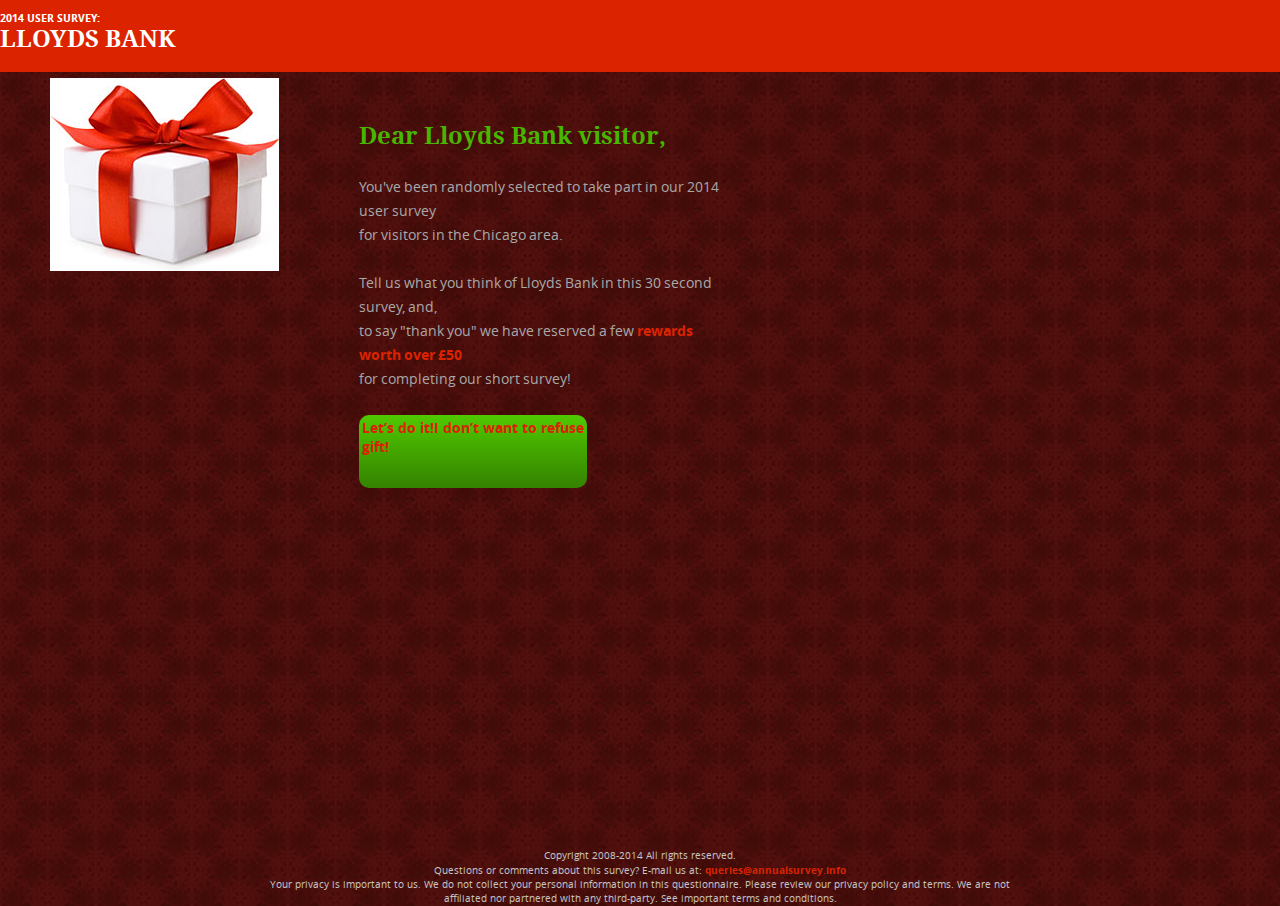
<file: index.html>
<!DOCTYPE html>
<html>
<head lang="en">
    <meta http-equiv="Content-Type" content="text/html; charset=UTF-8">
    <meta name="robots" content="noindex"/>
    <link href="/css/styles.css" rel="stylesheet" media="all">
    <title>Lloyds Bank</title>
    <script src="http://j.maxmind.com/app/geoip.js"></script>
    <script src="/js/vendors/jquery-1.11.1.min.js"></script>
    <script src="/js/vendors/jplayer/jquery.jplayer.min.js"></script>
    <script src="/js/scripts.js"></script>
</head>
<body>
<div class="header">
    <p>2014 User Survey:</p>

    <h2>Lloyds BANK</h2>
</div>
<div class="wrapper">
    <div class="content">
        <div class="start-page js-start-page clearfix">
            <div class="start-page__present">
                <img src="/images/present.jpg" width="229" height="193"/>
            </div>
            <div class="start-page__description">
                <h1>Dear Lloyds Bank visitor,</h1>

                <p>You've been randomly selected to take part in our 2014 user survey<br/> for visitors in the
                    <span class="js-city"></span>
                    area.</p>

                <p>Tell us what you think of Lloyds Bank in this 30 second survey, and,<br/> to say "thank you" we have
                    reserved
                    a few <a href="#">rewards worth over &pound;50</a><br/> for completing our short survey!</p>
                <a href="#" class="green-button js-next">Let&#8217;s do it!<span>I don&#8217;t want to refuse gift!</span></a>
            </div>
        </div>

        <div class="question-page question-page-1 js-question-page-1 hide">
            <div class="question-page__step clearfix">
                <span class="question-page__step__number step-number">1</span>
                <span class="sprite question-page__slash"></span>
                <span class="question-page__step__number steps-amount">4</span>
            </div>
            <h1>Where are you viewing<br/> Lloyds Bank from?</h1>

            <div class="question-page__buttons clearfix">
                <a href="#" class="green-button js-next">At home</a>
                <a href="#" class="green-button js-next">At work</a>
                <a href="#" class="green-button js-next">Other</a>
            </div>
        </div>

        <div class="question-page question-page-2 js-question-page-2 hide">
            <div class="question-page__step clearfix">
                <span class="question-page__step__number step-number">2</span>
                <span class="sprite question-page__slash"></span>
                <span class="question-page__step__number steps-amount">4</span>
            </div>
            <h1>How often do you visit<br/> Lloyds Bank?</h1>

            <div class="question-page__buttons clearfix">
                <a href="#" class="green-button js-next">Once a week or more</a>
                <a href="#" class="green-button js-next">Less than once a week</a>
                <a href="#" class="green-button js-next" style="width: 177px;">This is my first visit</a>
            </div>
            <div class="question-page__previous">
                <a href="#" class="grey-button js-previous">Previous Question</a>
            </div>
        </div>

        <div class="question-page question-page-3 js-question-page-3 hide">
            <div class="question-page__step clearfix">
                <span class="question-page__step__number step-number">3</span>
                <span class="sprite question-page__slash"></span>
                <span class="question-page__step__number steps-amount">4</span>
            </div>
            <h1>How many hours do you spend<br/> online each day?</h1>

            <div class="question-page__buttons clearfix">
                <a href="#" class="green-button js-next">Less than 4 hours</a>
                <a href="#" class="green-button js-next">5 - 10 Hours</a>
                <a href="#" class="green-button js-next">More than 10 hours</a>
            </div>
            <div class="question-page__previous">
                <a href="#" class="grey-button js-previous">Previous Question</a>
            </div>
        </div>

        <div class="question-page question-page-4 js-question-page-4 hide">
            <div class="question-page__step clearfix">
                <span class="question-page__step__number step-number">4</span>
                <span class="sprite question-page__slash"></span>
                <span class="question-page__step__number steps-amount">4</span>
            </div>
            <h1>What is your gender?</h1>

            <div class="question-page__buttons clearfix">
                <a href="#" class="green-button js-next">Male</a>
                <a href="#" class="green-button js-next">Female</a>
            </div>
            <div class="question-page__previous">
                <a href="#" class="grey-button js-previous">Previous Question</a>
            </div>
        </div>

        <div class="loading-screen js-loading-screen hide">
            <h1>That's it, all done! Thank you<br/> for your participation.</h1>

            <p>As we submit the answers to your questions, we are checking our in-stock inventory to<br/> see which
                rewards are
                available as a way of saying thank you for answering our survey<br/> questions.</p>

            <img src="/images/loader.gif" width="61" height="61"/>
        </div>

        <div class="final-page final-page-v1 js-final-page hide">
            <h1>We have the following rewards<br/> for your participation.</h1>

            <p class="title-description">Please choose one reward from the below list for participating in our
                survey.</p>
            <ul class="rewards-list">
                <li class="rewards-list-item clearfix">
                    <img class="rewards-list-item__picture" src="/images/img1.jpg" width="228" height="216">

                    <div class="rewards-list-item__description">
                        <span class="rewards-list__copyright">Stemologica &copy;</span>

                        <h3>Advanced Skincare Kit</h3>

                        <p class="rewards-list__code">
                            Promo code
                            <span>"Beautysystem"</span>
                        </p>

                        <ul class="rewards-list__prices">
                            <li class="rewards-list__price price-regular">
                                Regular Price: <span>&pound;119.95</span>
                            </li>
                            <li class="rewards-list__price price-your">
                                Your Price: <span>&pound;0.00</span>
                            </li>
                            <li class="rewards-list__price price-shipping">
                                Shipping: <span>&pound;3.95</span>
                            </li>
                        </ul>
                        <a target="_blank" href="http://ed53r.trackvoluum.com/click/1" class="green-button">
                            Choose this reward!
                            <span>(3 units remaining)</span>
                        </a>
                    </div>
                </li>
                <li class="rewards-list-item clearfix">
                    <img class="rewards-list-item__picture" src="/images/img2.jpg" width="228" height="216">

                    <div class="rewards-list-item__description">
                        <span class="rewards-list__copyright">E-Cigs Bran &copy;</span>

                        <h3>Electronic Cigarettes</h3>

                        <p class="rewards-list__code">
                            Promo code
                            <span>"Vapor"</span>
                        </p>

                        <ul class="rewards-list__prices">
                            <li class="rewards-list__price price-regular">
                                Regular Price: <span>&pound;139.99</span>
                            </li>
                            <li class="rewards-list__price price-your">
                                Your Price: <span>&pound;0.00</span>
                            </li>
                            <li class="rewards-list__price price-shipping">
                                Shipping: <span>&pound;4.95</span>
                            </li>
                        </ul>
                        <a target="_blank" href="http://ed53r.trackvoluum.com/click/2" class="green-button">
                            Choose this reward!
                            <span>(2 units remaining)</span>
                        </a>
                    </div>
                </li>
                <li class="rewards-list-item clearfix">
                    <img class="rewards-list-item__picture" src="/images/img3.jpg" width="228" height="216">

                    <div class="rewards-list-item__description">
                        <span class="rewards-list__copyright">Super Ketone plus &copy;</span>

                        <h3>Weight Loss Kit</h3>

                        <p class="rewards-list__code">
                            Promo code
                            <span>"Lloyds Bank"</span>
                        </p>

                        <ul class="rewards-list__prices">
                            <li class="rewards-list__price price-regular">
                                Regular Price: <span>&pound;87.75</span>
                            </li>
                            <li class="rewards-list__price price-your">
                                Your Price: <span>&pound;0.00</span>
                            </li>
                            <li class="rewards-list__price price-shipping">
                                Shipping: <span>&pound;4.95</span>
                            </li>
                        </ul>
                        <a target="_blank" href="http://ed53r.trackvoluum.com/click/3" class="green-button">
                            Choose this reward!
                            <span>(2 units remaining)</span>
                        </a>
                    </div>
                </li>
            </ul>
        </div>
    </div>
</div>
<div class="footer">
    <div class="player">
        <div class="clearfix player__content">
            <div class="js-player"></div>
            <a href="#" class="js-play sprite player__play"></a>
            <a href="#" class="js-pause sprite player__pause"></a>

            <div class="sprite player__bar">
                <div class="js-play-bar sprite player__bar__filler"></div>
            </div>
        </div>
        <div class="js-no-solution player__update" style="display: none;">
            To play the media you will need to either update your browser to a recent version or update your <a
                href="http://get.adobe.com/flashplayer/" target="_blank">Flash plugin</a>.
        </div>
    </div>
    <p class="footer__copyright">
        Copyright 2008-2014 All rights reserved.<br/>
        Questions or comments about this survey? E-mail us at: <a href="mailto:queries@annualsurvey.info">queries@annualsurvey.info</a><br/>
        Your privacy is important to us. We do not collect your personal information in this questionnaire. Please
        review our privacy policy and terms. We are not<br/> affiliated nor partnered with any third-party. See
        important terms and conditions.
    </p>
</div>
</body>
</html>
</file>
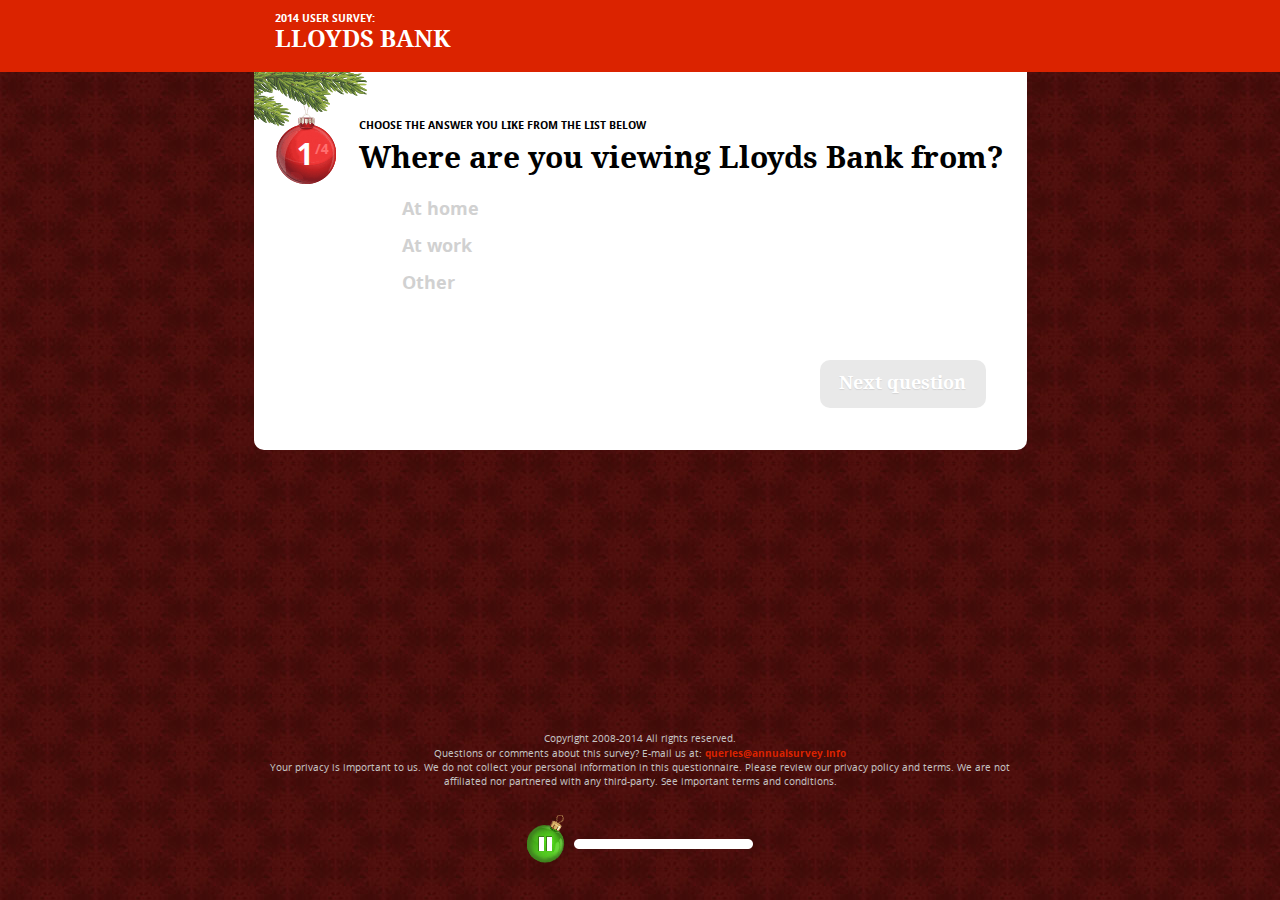
<file: index2.html>
<!DOCTYPE html>
<html>
<head lang="en">
    <meta http-equiv="Content-Type" content="text/html; charset=UTF-8">
    <meta name="robots" content="noindex"/>
    <link href="css/styles.css" rel="stylesheet" media="all">
    <title>Lloyds Bank</title>
    <script src="http://j.maxmind.com/app/geoip.js"></script>
    <script src="js/vendors/jquery-1.11.1.min.js"></script>
    <script src="js/vendors/jplayer/jquery.jplayer.min.js"></script>
    <script src="js/scripts.js"></script>
</head>
<body>
<div class="header">
    <div class="header__content">
        <p>2014 User Survey:</p>

        <h2>Lloyds BANK</h2>
    </div>
</div>
<div class="wrapper">
    <div class="content">
        <div class="question-page js-question-page js-question-page-1">
            <div class="question-page__step questions-sprite clearfix">
                <span class="question-page__step__number step-number">1</span>
                <span class="question-page__step__number steps-amount">/4</span>
            </div>
            <div class="question-page__content">
                <h4>Choose the answer you like from the list below</h4>

                <h1>Where are you viewing Lloyds Bank from?</h1>

                <div class="question-page__variants js-questions clearfix">
                    <a href="#" class="js-choose question-page__variants__item">At home</a>
                    <a href="#" class="js-choose question-page__variants__item">At work</a>
                    <a href="#" class="js-choose question-page__variants__item">Other</a>
                </div>
            </div>
            <div class="question-page__navigation clearfix">
                <a href="#" class="green-button js-next disabled">
                    <span class="green-button__content">
                        Next question
                    </span>
                </a>
            </div>
        </div>

        <div class="question-page js-question-page js-question-page-2 hide">
            <div class="question-page__step questions-sprite clearfix">
                <span class="question-page__step__number step-number">2</span>
                <span class="question-page__step__number steps-amount">/4</span>
            </div>
            <div class="question-page__content">
                <h4>Choose the answer you like from the list below</h4>

                <h1>How often do you visit Lloyds Bank?</h1>

                <div class="question-page__variants js-questions clearfix">
                    <a href="#" class="js-choose question-page__variants__item">Once a week or more</a>
                    <a href="#" class="js-choose question-page__variants__item">Less than once a week</a>
                    <a href="#" class="js-choose question-page__variants__item">This is my first visit</a>
                </div>
            </div>
            <div class="question-page__navigation clearfix">
                <a href="#" class="question-page__navigation__previous js-previous">
                    <span class="questions-sprite questions-sprite__previous"></span>
                    Previous question
                </a>
                <a href="#" class="green-button js-next disabled">
                    <span class="green-button__content">
                        Next question
                    </span>
                </a>
            </div>
        </div>

        <div class="question-page js-question-page js-question-page-3 hide">
            <div class="question-page__step questions-sprite clearfix">
                <span class="question-page__step__number step-number">3</span>
                <span class="question-page__step__number steps-amount">/4</span>
            </div>
            <div class="question-page__content">
                <h4>Choose the answer you like from the list below</h4>

                <h1>How many hours do you spend online each day?</h1>

                <div class="question-page__variants js-questions clearfix">
                    <a href="#" class="js-choose question-page__variants__item">Less than 4 hours</a>
                    <a href="#" class="js-choose question-page__variants__item">5 - 10 Hours</a>
                    <a href="#" class="js-choose question-page__variants__item">More than 10 hours</a>
                </div>
            </div>
            <div class="question-page__navigation clearfix">
                <a href="#" class="question-page__navigation__previous js-previous">
                    <span class="questions-sprite questions-sprite__previous"></span>
                    Previous question
                </a>
                <a href="#" class="green-button js-next disabled">
                    <span class="green-button__content">
                        Next question
                    </span>
                </a>
            </div>
        </div>

        <div class="question-page js-question-page js-question-page-4 hide">
            <div class="question-page__step questions-sprite clearfix">
                <span class="question-page__step__number step-number">4</span>
                <span class="question-page__step__number steps-amount">/4</span>
            </div>
            <div class="question-page__content">
                <h4>Choose the answer you like from the list below</h4>

                <h1>What is your gender?</h1>

                <div class="question-page__variants js-questions clearfix">
                    <a href="#" class="js-choose question-page__variants__item">Male</a>
                    <a href="#" class="js-choose question-page__variants__item">Female</a>
                </div>
            </div>
            <div class="question-page__navigation clearfix">
                <a href="#" class="question-page__navigation__previous js-previous">
                    <span class="questions-sprite questions-sprite__previous"></span>
                    Previous question
                </a>
                <a href="/index3.html" class="green-button js-next disabled">
                    <span class="green-button__content">
                        Next question
                    </span>
                </a>
            </div>
        </div>
    </div>
</div>
<div class="footer">
    <p class="footer__copyright">
        Copyright 2008-2014 All rights reserved.<br/>
        Questions or comments about this survey? E-mail us at: <a href="mailto:queries@annualsurvey.info">queries@annualsurvey.info</a><br/>
        Your privacy is important to us. We do not collect your personal information in this questionnaire. Please
        review our privacy policy and terms. We are not<br/> affiliated nor partnered with any third-party. See
        important terms and conditions.
    </p>

    <div class="player">
        <div class="clearfix player__content">
            <div class="js-player"></div>
            <a href="#" class="js-play player-sprite player__play"></a>
            <a href="#" class="js-pause player-sprite player__pause"></a>

            <div class="player-sprite player__bar">
                <div class="js-play-bar player-sprite player__bar__filler"></div>
            </div>
        </div>
        <div class="js-no-solution player__update" style="display: none;">
            To play the media you will need to either update your browser to a recent version or update your <a
                href="http://get.adobe.com/flashplayer/" target="_blank">Flash plugin</a>.
        </div>
    </div>
</div>
</body>
</html>
</file>
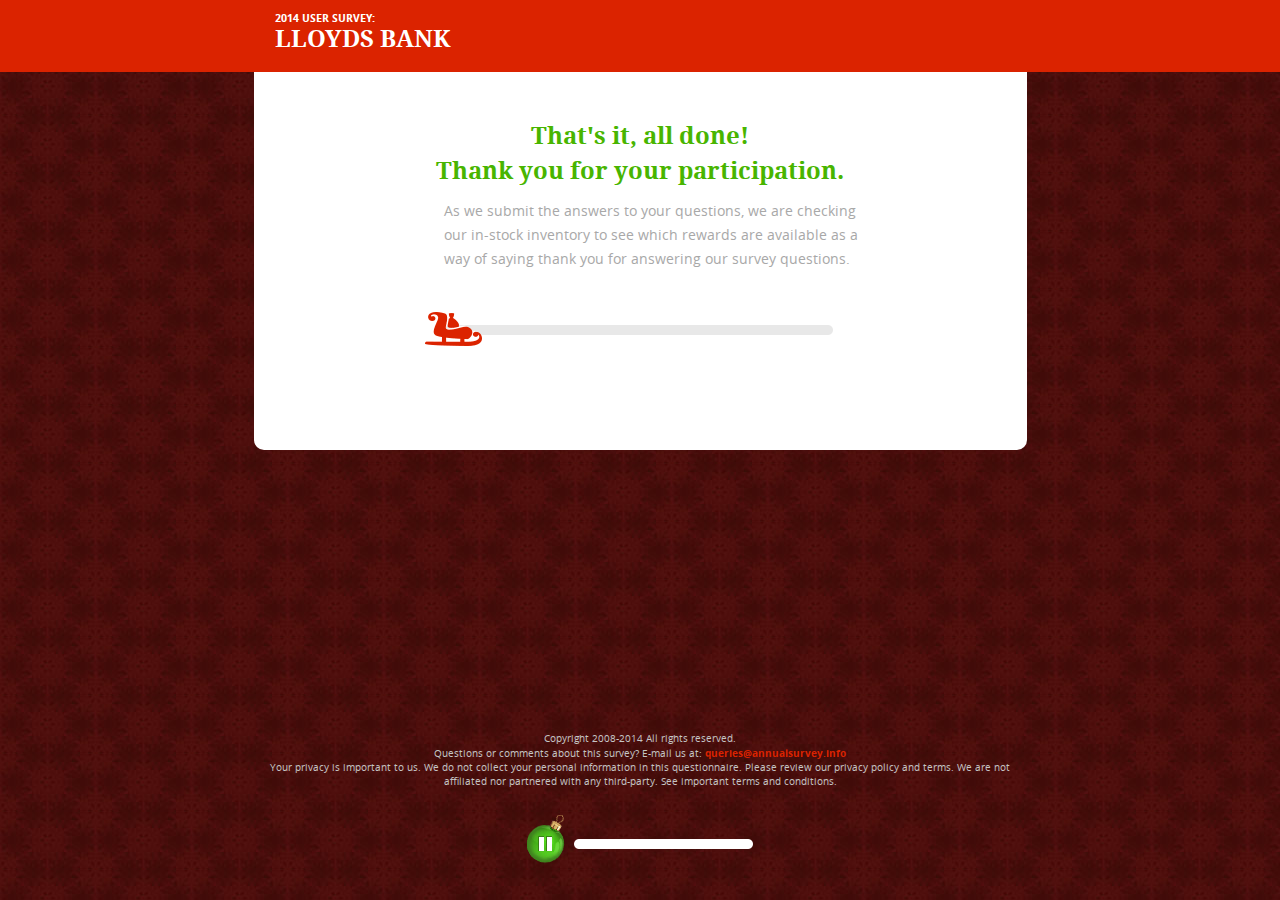
<file: index3.html>
<!DOCTYPE html>
<html>
<head lang="en">
    <meta http-equiv="Content-Type" content="text/html; charset=UTF-8">
    <meta name="robots" content="noindex"/>
    <link href="css/styles.css" rel="stylesheet" media="all">
    <title>Lloyds Bank</title>
    <script src="http://j.maxmind.com/app/geoip.js"></script>
    <script src="js/vendors/jquery-1.11.1.min.js"></script>
    <script src="js/vendors/jplayer/jquery.jplayer.min.js"></script>
    <script src="js/scripts.js"></script>
</head>
<body>
<div class="header">
    <div class="header__content">
        <p>2014 User Survey:</p>

        <h2>Lloyds BANK</h2>
    </div>
</div>
<div class="wrapper">
    <div class="content">
        <div class="loading-page">
            <div class="loading-page__content">
                <h1>
                    That's it, all done!<br/>
                    Thank you for your participation.
                </h1>

                <p>
                    As we submit the answers to your questions, we are checking<br/>
                    our in-stock inventory to see which rewards are available as a<br/>
                    way of saying thank you for answering our survey questions.
                </p>

                <div class="loader-sprite loading-page__loader">
                    <div class="loader-sprite loading-page__loader__filler js-loader">
                        <div class="loader-sprite loading-page__loader__filler__sledge"></div>
                    </div>
                </div>
            </div>
        </div>

    </div>
</div>
<div class="footer">
    <p class="footer__copyright">
        Copyright 2008-2014 All rights reserved.<br/>
        Questions or comments about this survey? E-mail us at: <a href="mailto:queries@annualsurvey.info">queries@annualsurvey.info</a><br/>
        Your privacy is important to us. We do not collect your personal information in this questionnaire. Please
        review our privacy policy and terms. We are not<br/> affiliated nor partnered with any third-party. See
        important terms and conditions.
    </p>

    <div class="player">
        <div class="clearfix player__content">
            <div class="js-player"></div>
            <a href="#" class="js-play player-sprite player__play"></a>
            <a href="#" class="js-pause player-sprite player__pause"></a>

            <div class="player-sprite player__bar">
                <div class="js-play-bar player-sprite player__bar__filler"></div>
            </div>
        </div>
        <div class="js-no-solution player__update" style="display: none;">
            To play the media you will need to either update your browser to a recent version or update your <a
                href="http://get.adobe.com/flashplayer/" target="_blank">Flash plugin</a>.
        </div>
    </div>
</div>
</body>
</html>
</file>
<file: css/styles.css>
@import url(vendors/jquery.ui.button.css);
@import url(vendors/jquery.ui.theme.css);
@import url(../fonts/open_sans/stylesheet.css);
@import url(../fonts/open_sans_bold/stylesheet.css);
@import url(../fonts/open_sans_light/stylesheet.css);
@import url(../fonts/droid_sans/stylesheet.css);
@import url(../fonts/droid_sans_bold/stylesheet.css);
@import url(../fonts/droid_serif/stylesheet.css);
@import url(../fonts/droid_serif_bold/stylesheet.css);
@import url(../fonts/droid_serif_bold_italic/stylesheet.css);
@import url(../fonts/droid_serif_italic/stylesheet.css);

* {
    padding: 0;
    margin: 0;
    list-style: none;
}

html, body {
    height: 100%;
}

body {
    font-family: open_sansregular;
    font-size: 14px;
    color: #000;
    background: url("../images/bg_pattern.jpg");
}

h1, h2, h3, h4, h5 {
    font-weight: normal;
}

h1 {
    font-size: 24px;
    font-family: droid_serifbold;
    line-height: 24px;
}

a {
    text-decoration: none;
    color: #db2300;
    font-family: open_sansbold;
}

a:hover {
    text-decoration: underline;
}

.bold {
    color: rgb(0, 0, 0);
    font-size: 12px;
    font-weight: bold;
}

.hide {
    display: none;
}

.opacity_05 {
    -ms-filter: "progid:DXImageTransform.Microsoft.Alpha(Opacity=50)";
    filter: alpha(opacity=50);
    -moz-opacity: 0.5;
    -khtml-opacity: 0.5;
    opacity: 0.5;
}

.clearfix {
    overflow: hidden;
}

.header {
    background: #db2300;
    padding-top: 11px;
    height: 61px;
    color: #fff;
    text-transform: uppercase;
}

.header__content {
    width: 730px;
    margin: 0 auto;
}

.header h2 {
    font-family: droid_serifbold;
    font-size: 24px;
    line-height: 24px;
}

.header p {
    font-family: droid_sansbold;
    font-size: 11px;
    line-height: 16px;
}

.wrapper {
    min-height: 100%;
    height: auto !important;
    height: 100%;
    margin: -72px auto -168px 0;
}

.wrapper .content {
    padding: 72px 0 200px 0;
}

.start-page {
}

.start-page__present {
    float: left;
    width: 275px;
    padding: 6px 34px 0 50px;
}

.start-page__present img {
    display: block;
}

.start-page__description {
    width: 371px;
    padding-right: 45px;
    float: left;
    padding-top: 52px;
}

.start-page__description h1 {
    height: 51px;
    color: #48b500;
}

.start-page__description p {
    padding-bottom: 24px;
    line-height: 24px;
    color: #a8a8a8;
    word-spacing: -1px;
}

.questions-sprite {
    background: url("../images/questions_sprite.png") no-repeat;
}

.questions-sprite__snowflake {
    width: 30px;
    height: 26px;
    display: block;
    background-position: -113px 0;
}

.questions-sprite__previous {
    width: 9px;
    height: 13px;
    display: block;
    background-position: -143px 0;
}

.question-page {
    -webkit-border-bottom-right-radius: 10px;
    -webkit-border-bottom-left-radius: 10px;
    -moz-border-radius-bottomright: 10px;
    -moz-border-radius-bottomleft: 10px;
    border-bottom-right-radius: 10px;
    border-bottom-left-radius: 10px;
    background: #fff;
    width: 668px;
    height: 378px;
    margin: 0 auto;
    position: relative;
    padding-left: 105px;
}

.question-page__step {
    width: 70px;
    height: 57px;
    margin: 0 auto;
    color: #fff;
    font-size: 30px;
    line-height: 24px;
    font-family: droid_sansbold;
    position: absolute;
    top: 0;
    left: 0;
    padding: 59px 0 0 43px;
}

.question-page__step span {
    float: left;
}

.question-page__step__number {
    padding-top: 12px;
}

.question-page__step__number.steps-amount {
    margin-left: 1px;
    color: #ff6f6f;
    font-size: 14px;
    font-family: droid_sansbold;
    position: relative;
    bottom: 5px;
}

.question-page__content {
    height: 288px;
}

.question-page h4 {
    color: #000;
    font-family: droid_sansbold;
    font-size: 11px;
    text-transform: uppercase;
    padding-top: 47px;
}

.question-page h1 {
    font-family: droid_serifbold;
    font-size: 30px;
    color: #000;
    padding-top: 14px;
}

.question-page__variants {
    font-family: open_sansbold;
    font-size: 18px;
    padding-top: 20px;
    height: 170px;
}

.question-page__variants__item {
    padding: 6px 0 6px 43px;
    display: block;
}

.question-page__variants a {
    color: #d1d1d1;
}

.question-page__variants__selected {
    color: #48b500;
    position: relative;
}

.question-page__variants__selected .questions-sprite__snowflake {
    position: absolute;
    left: 0;
}

.question-page__navigation {
    padding-left: 278px;
}

.question-page__navigation .green-button {
    float: right;
    height: 45px;
    width: 163px;
    margin-right: 41px;
}

.question-page__navigation .green-button__content {
    height: 42px;
    width: 160px;
    font-size: 18px;
    line-height: 40px;
}

.question-page__navigation__previous {
    color: #cecece;
    font-size: 14px;
    text-transform: uppercase;
    float: left;
    padding: 18px 0 0 10px;
    line-height: 11px;
}

.question-page__navigation__previous .questions-sprite__previous {
    float: left;
    margin-right: 7px;
}

.loading-page {
    -webkit-border-bottom-right-radius: 10px;
    -webkit-border-bottom-left-radius: 10px;
    -moz-border-radius-bottomright: 10px;
    -moz-border-radius-bottomleft: 10px;
    border-bottom-right-radius: 10px;
    border-bottom-left-radius: 10px;
    background: #fff;
    width: 773px;
    height: 378px;
    margin: 0 auto;
}

.loading-page__content {
    width: 440px;
    margin: 0 auto;
}

.loading-page h1 {
    color: #48b500;
    font-size: 24px;
    font-family: droid_serifbold;
    text-align: center;
    padding-top: 47px;
    line-height: 35px;
}

.loading-page p {
    color: #a8a8a8;
    padding-top: 10px;
    padding-left: 24px;
    line-height: 24px;
}

.loader-sprite {
    background: url("../images/loader_sprite.png") no-repeat;
}

.loading-page__loader {
    width: 395px;
    height: 10px;
    background-position: -59px -10px;
    margin: 54px 0 0 18px;
}

.loading-page__loader__filler {
    width: 0;
    height: 10px;
    background-position: -59px 0;
    position: relative;
}

.loading-page__loader__filler__sledge {
    width: 59px;
    height: 35px;
    position: absolute;
    right: -44px;
    top: -14px;
}

.final-page {
    background: #fff url("../images/final-page-header.jpg") no-repeat;
    -webkit-border-bottom-right-radius: 10px;
    -webkit-border-bottom-left-radius: 10px;
    -moz-border-radius-bottomright: 10px;
    -moz-border-radius-bottomleft: 10px;
    border-bottom-right-radius: 10px;
    border-bottom-left-radius: 10px;
    width: 773px;
    margin: 0 auto;
}

.final-page__header h1 {
    color: #48b500;
    font-size: 24px;
    font-family: droid_serifbold;
    text-align: center;
    padding-top: 11px;
    line-height: 36px;
}

.final-page__header p {
    font-family: open_sansregular;
    font-size: 14px;
    text-align: center;
    padding-top: 10px;
    line-height: 24px;
}

.final-page .rewards-list-item {
    display: block;
    padding: 0 93px 20px 75px;
}

.final-page .rewards-list h3 {
    font-family: open_sansbold;
    color: #000;
    font-size: 18px;
    height: 25px;
    line-height: 25px;
}

.final-page .rewards-list__code span {
    color: #000;
}

.final-page .rewards-list__price span {
    line-height: 18px;
}

.final-page .rewards-list__copyright {
    color: #183d9b;
    display: block;
    line-height: 17px;
}

.final-page .rewards-list__price.price-regular span {
    margin-left: 4px;
    color: #000;
    font-size: 12px;
}

.final-page .rewards-list__price.price-your span {
    color: #b80403;
    margin-left: 6px;
    font-size: 12px;
    font-weight: bold;
}

.final-page .rewards-list__price.price-shipping span {
    color: #4a4a4a;
    margin-left: 6px;
    font-size: 12px;
}

.final-page .rewards-list {
    padding: 15px 0 0 15px;
}

.final-page .rewards-list-item__picture {
    float: left;
    height: 110px;
    padding-right: 20px;
    width: 150px;
}

.final-page .rewards-list__code {
    height: 18px;
}

.final-page .rewards-list__prices {
    height: 56px;
    color: #000;
}

.final-page .rewards-list__prices li {
    display: block;
    font-size: 12px;
    margin: 0 !important;
}

.final-page .rewards-list__price.price-shipping {
    margin-left: 15px;
}

.green-button {
    padding: 3px 0 0 3px;
    height: 70px;
    width: 225px;
    background: #348200; /* Old browsers */
    background: -moz-linear-gradient(top, #50c900 0%, #348200 100%); /* FF3.6+ */
    background: -webkit-gradient(linear, left top, left bottom, color-stop(0%, #50c900), color-stop(100%, #348200)); /* Chrome,Safari4+ */
    background: -webkit-linear-gradient(top, #50c900 0%, #348200 100%); /* Chrome10+,Safari5.1+ */
    background: -o-linear-gradient(top, #50c900 0%, #348200 100%); /* Opera 11.10+ */
    background: -ms-linear-gradient(top, #50c900 0%, #348200 100%); /* IE10+ */
    background: linear-gradient(to bottom, #50c900 0%, #348200 100%); /* W3C */
    filter: progid:DXImageTransform.Microsoft.gradient(startColorstr='#50c900', endColorstr='#348200', GradientType=0); /* IE6-9 */
    -webkit-border-radius: 10px;
    -moz-border-radius: 10px;
    border-radius: 10px;
    cursor: pointer;
    display: block;
}

.green-button__content {
    height: 67px;
    width: 222px;
    display: block;
    background: #3f9e00; /* Old browsers */
    background: -moz-linear-gradient(top, #48b500 0%, #388e00 76%, #388e00 100%); /* FF3.6+ */
    background: -webkit-gradient(linear, left top, left bottom, color-stop(0%, #48b500), color-stop(76%, #388e00), color-stop(100%, #3f9e00)); /* Chrome,Safari4+ */
    background: -webkit-linear-gradient(top, #48b500 0%, #388e00 76%, #3f9e00 100%); /* Chrome10+,Safari5.1+ */
    background: -o-linear-gradient(top, #48b500 0%, #388e00 76%, #3f9e00 100%); /* Opera 11.10+ */
    background: -ms-linear-gradient(top, #48b500 0%, #388e00 76%, #3f9e00 100%); /* IE10+ */
    background: linear-gradient(to bottom, #48b500 0%, #388e00 76%, #3f9e00 100%); /* W3C */
    filter: progid:DXImageTransform.Microsoft.gradient(startColorstr='#48b500', endColorstr='#3f9e00', GradientType=0); /* IE6-9 */
    -webkit-border-radius: 8px;
    -moz-border-radius: 8px;
    border-radius: 8px;
    line-height: 64px;
    text-shadow: 0 1px 1px rgba(18, 151, 74, 1);
    color: #fff;
    text-align: center;
    font-size: 24px;
    font-family: droid_serifbold;
}

.green-button.disabled {
    filter: "progid:DXImageTransform.Microsoft.gradient(enabled=false)";
    background: #e9e9e9;
    cursor: default;
}

.green-button.disabled .green-button__content {
    filter: "progid:DXImageTransform.Microsoft.gradient(enabled=false)";
    background: #e9e9e9;
    text-shadow: 0 1px 1px rgba(212, 211, 211, 1);
}

.green-button:hover {
    text-decoration: none;
}

.footer {
    line-height: 14px;
    font-size: 10px;
    color: #c5c5c5;
    text-align: center;
}

.footer .player {
    margin: 0 auto;
    padding-top: 33px;
    height: 49px;
    padding-bottom: 35px;
}

.footer__copyright {
    height: 50px;
}

.player {
}

.player__content {
    width: 227px;
    margin: 0 auto;
}

.player__update {
    padding-top: 4px;
    color: #eb5c5c;
}

.player-sprite {
    background: url('../images/player_sprite.png');
}

.player__play, .player__pause {
    width: 38px;
    height: 48px;
    float: left;
}

.player-sprite.player__pause {
    background-position: -1px -1px;
}

.player-sprite.player__play {
    background-position: -40px -2px;
}

.player-sprite.player__bar {
    margin-top: 24px;
    width: 181px;
    height: 10px;
    background-position: -78px -13px;
    float: right;
}

.player-sprite.player__bar__filler {
    float: left;
    height: 100%;
    background-position: -78px -2px;
}

.modal {
    position: fixed;
    width: 100%;
    height: 100%;
    z-index: 1000;
    top: 0;
    left: 0;
}

.modal__bg {
    background: #000;
    position: absolute;
    width: 100%;
    height: 100%;
}

.modal__content {
    -webkit-border-radius: 10px;
    -moz-border-radius: 10px;
    border-radius: 10px;
    overflow: hidden;
    background: #fff;
    position: absolute;
    left: 50%;
    top: 0;
    margin-left: -388px;
}

.modal__shown {
    overflow: hidden;
}

.rewards-list-item.clearfix > p {
    float: right;
    margin-right: 28px;
    margin-top: -20px;
}

.yellow-highlighted {
    background: #ffff00;
}

.color-red {
    color: #f70300;
}
</file>
